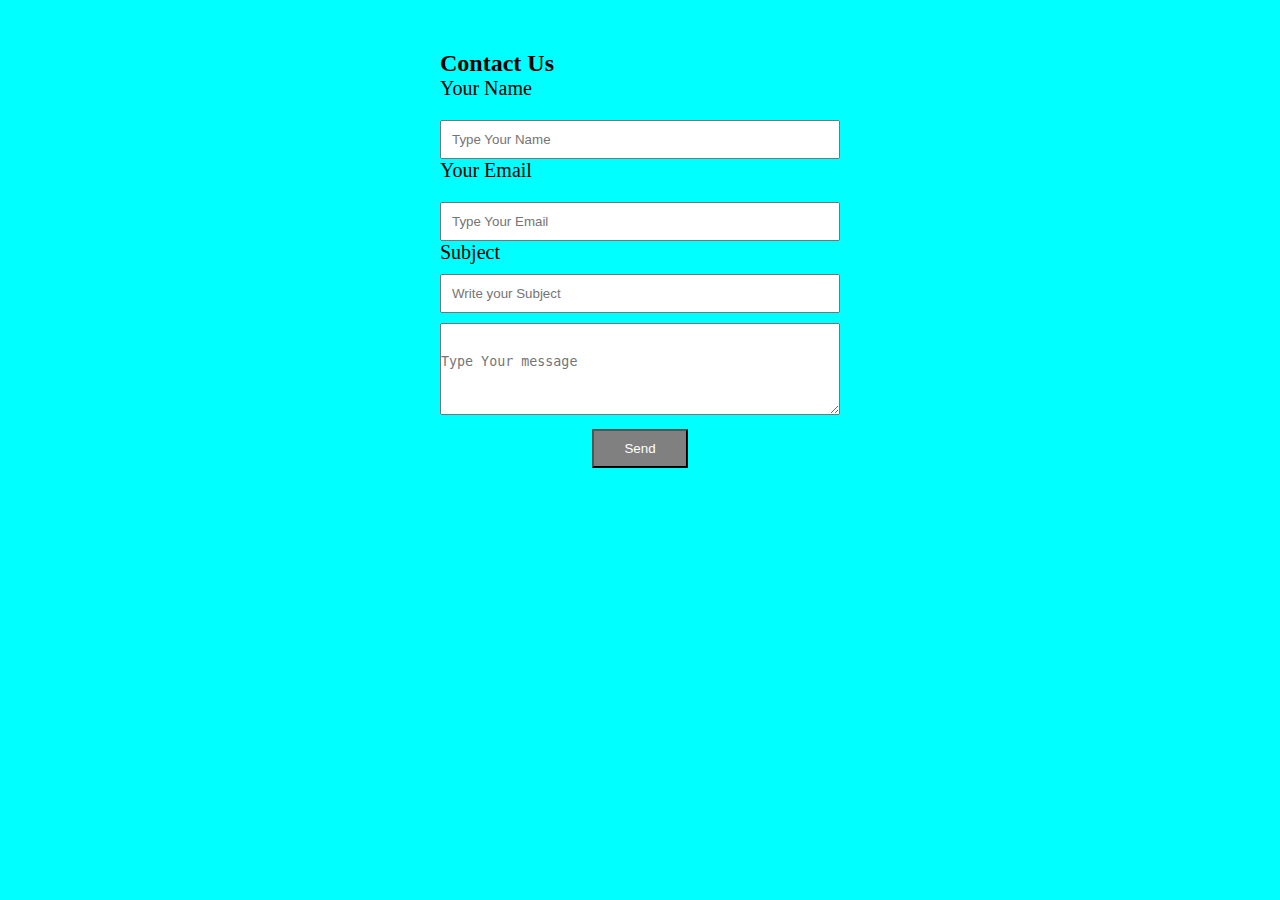
<file: contact.html>
<!DOCTYPE html>
<html lang="en">
	<head>
		<meta charset="UTF-8">
		<title>Contact</title>
		<link rel="stylesheet" href="style.css">
	</head>
	<body>
		<div class="contact">
			<h2>Contact Us</h2>
			<label for="name">Your Name</label>
			<input type="text" placeholder="Type Your Name">

			<label for="email">Your Email</label>
			<input type="text" placeholder="Type Your Email">

			<label for="sub">Subject</label>
			<input type="sub" placeholder="Write your Subject">

			<textarea placeholder="Type Your message"></textarea>

			<input type="submit" value="Send">
		</div>
	</body>
</html>
</file>
<file: style.css>
*{
	margin: 0;
	padding: 0;
}
ul{
	float: right;
	margin: 10px 20px;
}
ul li{
	list-style: none;
	display: inline-block;
}
ul li a{
	text-decoration: none;
	font-size: 20px;
	padding: 5px 15px;
	border: 1px solid black;
	color: black;
	font-family: 'Proza Libre', sans-serif;
}
ul li a:hover{
	background: gray;
	color: white;
	transition: .5s;
}
img{
	width: 120px;
}
.logo{
	float: left;
	display: inline-block;
}
header{
	background-image: url(https://481xy61dp22v2uqbx85ez1tw-wpengine.netdna-ssl.com/wp-content/uploads/2016/02/No-Branding-Header-Background-1-300x79.jpg);
	height: 100vh;
	width: 100%;
	background-position: center;
	background-size: cover;
}
.title{
	position: absolute;
	top: 50%;
	left: 50%;
	transform: translate(-50%, -50%);
}
.title h2{
	color: pink;
	font-size: 60px;
}
.btn{
	position: absolute;
	top: 60%;
	left: 50%;
	transform: translate(-50%, -50%);
}
.btn a{
	color: red;
	text-decoration: none;
	font-size: 20px;
	border: 1px solid gray;
	margin: 0 5px;
	padding: 5px 15px;
}
.btn a:hover{
	color: white;
	background: gray;
	transition: .5s;
}

/*About Start*/
.about-1{
	height: 100vh;
	width: 100%;
	background-image: url(https://images.unsplash.com/photo-1554034483-04fda0d3507b?ixlib=rb-1.2.1&w=1000&q=80);
	background-position: center;
	background-size: cover;
	background-attachment: fixed;
}
.about-2{
	height: 100vh;
	width: 100%;
	background-image: url(https://images.pexels.com/photos/255379/pexels-photo-255379.jpeg?auto=compress&cs=tinysrgb&dpr=1&w=500);
	background-position: center;
	background-size: cover;
	background-attachment: fixed;
}
.about-3{
	height: 100vh;
	width: 100%;
	background-image: url(https://encrypted-tbn0.gstatic.com/images?q=tbn%3AANd9GcTUNUbRxdaWGVJQJ1stiDgC4M10QzuwJ9CBUg&usqp=CAU);
	background-position: center;
	background-size: cover;
	background-attachment: fixed;
}
.about-4{
	height: 100vh;
	width: 100%;
	background-image: url(https://encrypted-tbn0.gstatic.com/images?q=tbn%3AANd9GcRqmrey5I9v8mxuTiRhrJwJKm0A6M5J_5EmNQ&usqp=CAU);
	background-position: center;
	background-size: cover;
	background-attachment: fixed;
}
.about-5{
	height: 100vh;
	width: 100%;
	background-image: url(https://encrypted-tbn0.gstatic.com/images?q=tbn%3AANd9GcQZFrfhTOLX5DtNQ68XWM-bEQXgT-Y1x4hxHA&usqp=CAU);
	background-position: center;
	background-size: cover;
	background-attachment: fixed;
}
/*About End*/

/*Team Start*/
.team-member{
	width: 80%;
	margin: auto;
	padding-top: 120px;
}
.single-team{
	height: 300px;
	width: 30%;
	background: gray;
	display: inline-block;
}
.single-team img{
	display: block;
	margin: 0px auto;
	height: 150px;
	width: 150px;
	border-radius: 50%;
}
.single-team h2{
	text-align: center;

}
.single-team p{
	text-align: center;
	padding: 5px;
}
section h2{
	text-align: center;
	color: pink;
	font-size: 30px;
}
body{
	background-color: aqua;
}
/*Team End*/

/*Contact Start*/

.contact{
	height: auto;
	width: 400px;
	margin: 50px auto;
}
.contact label{
	color: black;
	font-size: 20px;
}
input[type="text"]{
	width: 100%;
	margin-top: 20px;
	box-sizing: border-box;
	padding: 10px;
}
input[type="email"]{
	width: 100%;
	margin-top:10px;
	box-sizing: border-box;
	padding: 10px;
}
input[type="sub"]{
	width: 100%;
	margin-top:10px;
	box-sizing: border-box;
	padding: 10px;
}
textarea{
	width: 100%;
	margin-top:10px;
	box-sizing: border-box;
	padding: 30px 0px;
}
.contact input[type="submit"]{
	background: gray;
	padding: 10px 30px;
	color: white;
	margin: 10px auto;
	display: block;
	text-align: center;
	
}
</file>
